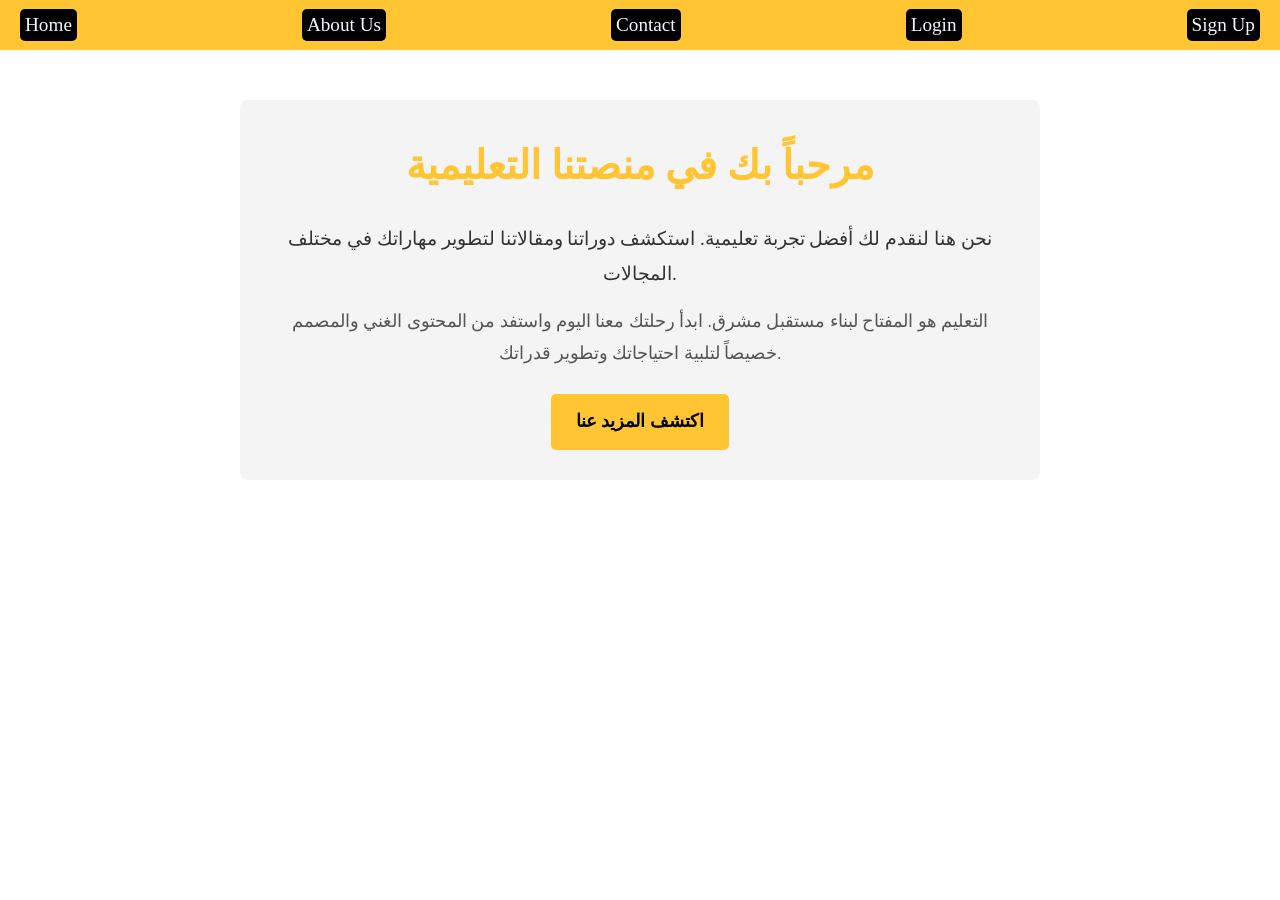
<file: index.html>
<!DOCTYPE html>
<html lang="en">
<head>
    <meta charset="UTF-8">
    <meta name="viewport" content="width=device-width, initial-scale=1.0">
    <title>Home</title>
    <link rel="stylesheet" href="style.css">
</head>
<body>
    <nav class="nav-links">
        <ul>
            <li class="nav1-link"><a href="index.html">Home</a></li>
            <li class="nav2-link"><a href="about.html">About Us</a></li>
            <li class="nav3-link"><a href="connect.html">Contact</a></li>
            <li class="nav4-link"><a href="login.html">Login</a></li>
            <li class="nav5-link"><a href="sign_in.html">Sign Up</a></li>
        </ul>
    </nav>

    <div style="max-width: 800px; margin: 50px auto; padding: 30px; background-color: #f4f4f4; border-radius: 8px; text-align: center; line-height: 1.8;">
        <h1 style="color: rgb(255, 197, 50); margin-bottom: 20px; font-size: 2.5rem;">مرحباً بك في منصتنا التعليمية</h1>
        <p style="font-size: 1.2rem; margin-bottom: 15px; color: #333;">
            نحن هنا لنقدم لك أفضل تجربة تعليمية. استكشف دوراتنا ومقالاتنا لتطوير مهاراتك في مختلف المجالات.
        </p>
        <p style="font-size: 1.1rem; color: #555; margin-bottom: 25px;">
            التعليم هو المفتاح لبناء مستقبل مشرق. ابدأ رحلتك معنا اليوم واستفد من المحتوى الغني والمصمم خصيصاً لتلبية احتياجاتك وتطوير قدراتك.
        </p>
        <a href="about.html" style="display: inline-block; padding: 12px 25px; background-color: rgb(255, 197, 50); color: black; text-decoration: none; border-radius: 5px; font-weight: bold; font-size: 1.1rem; transition: background-color 0.3s;">اكتشف المزيد عنا</a>
    </div>

</body>
</html>
</file>
<file: style.css>
*{
    padding: 0;
    margin: 0;
    box-sizing: border-box;
}

.nav-links{
    padding: 0 20px;
    background-color: rgb(255, 197, 50);
    text-align: center;
    height: 50px;
    color: aliceblue;
}
.nav-links ul{
    list-style: none;
    display: flex;
    justify-content: space-between;
    align-items: center;
    height: 100%;
    width: 100%;
}

.nav-links ul li{
    padding: 5px;
    background-color: black;
    border-radius: 5px;
    font-size: 1.2rem;
}

.nav-links ul li a {
    text-decoration: none;
    color: aliceblue;
}

form {
    max-width: 400px;
    margin: 50px auto;
    padding: 20px;
    background-color: #f4f4f4;
    border-radius: 8px;
    display: flex;
    flex-direction: column;
    gap: 15px;
}

form label {
    font-size: 1.1rem;
    font-weight: bold;
}

form input {
    padding: 10px;
    border: 1px solid #ccc;
    border-radius: 5px;
    font-size: 1rem;
}

form button {
    padding: 10px;
    background-color: rgb(255, 197, 50);
    border: none;
    border-radius: 5px;
    font-size: 1.1rem;
    cursor: pointer;
    font-weight: bold;
}

form button:hover {
    background-color: rgb(235, 177, 30);
}

/* Responsive Design for Tablets and Mobile Devices */
@media (max-width: 768px) {
    .nav-links {
        height: auto;
        padding: 15px;
    }
    
    .nav-links ul {
        flex-wrap: wrap;
        justify-content: center;
        gap: 10px;
    }

    .nav-links ul li {
        font-size: 1rem;
        padding: 8px 15px;
    }

    form {
        margin: 30px 15px;
        padding: 15px;
    }
}
</file>
